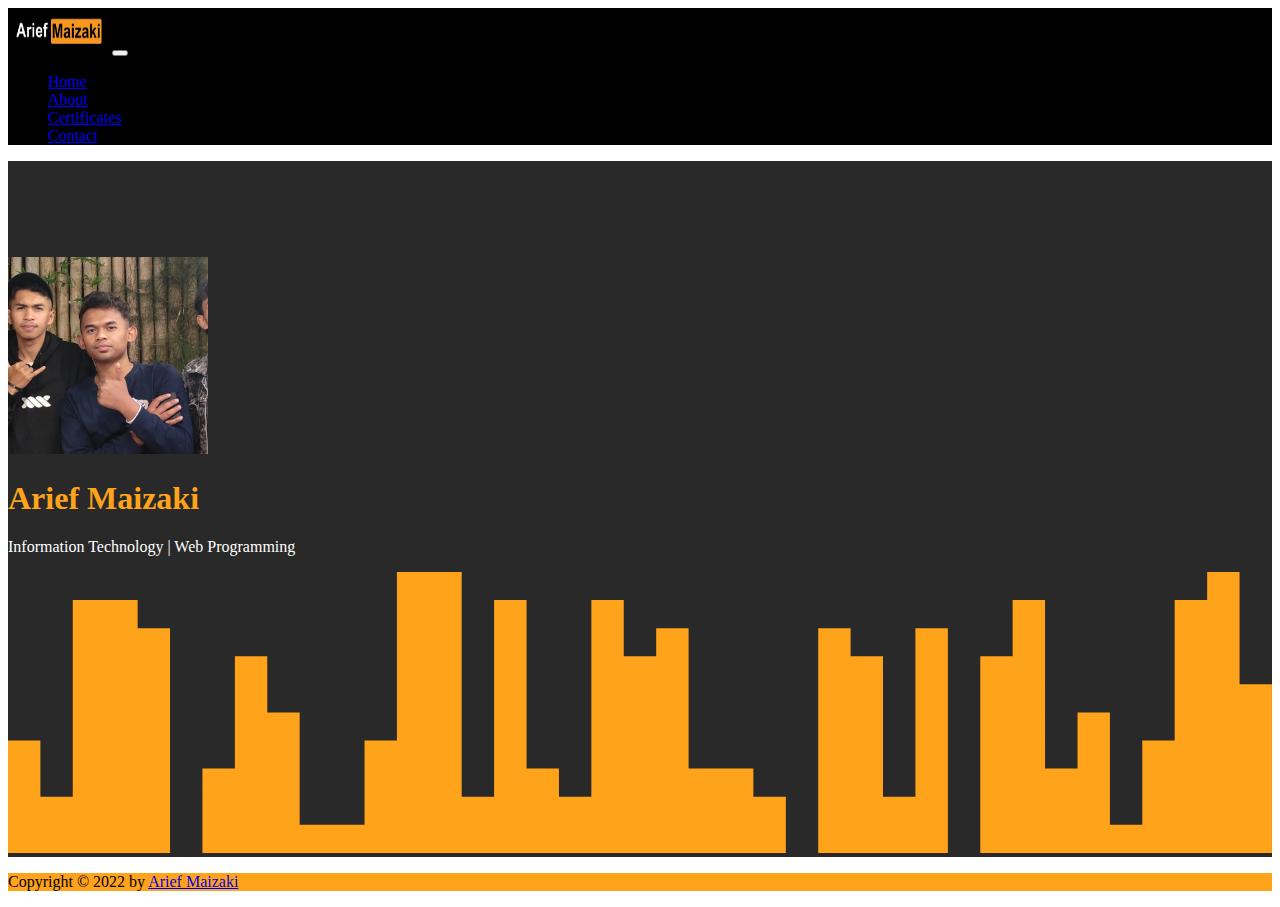
<file: index.html>
<!DOCTYPE html>

<html>
  <head>
    <meta charset="utf-8" />
    <meta http-equiv="X-UA-Compatible" content="IE=edge" />
    <title>Home</title>
    <meta name="description" content="" />
    <meta name="viewport" content="width=device-width, initial-scale=1" />
    <link href="https://cdn.jsdelivr.net/npm/bootstrap@5.2.1/dist/css/bootstrap.min.css" rel="stylesheet" integrity="sha384-iYQeCzEYFbKjA/T2uDLTpkwGzCiq6soy8tYaI1GyVh/UjpbCx/TYkiZhlZB6+fzT" crossorigin="anonymous" />
    <link rel="stylesheet" href="style.css" />
  </head>
  <body id="Home">
    <!-- nav bar -->
    <nav class="navbar navbar-expand-lg navbar-dark shadow-sm fixed-top" style="background-color: black">
      <div class="container">
        <a class="navbar-brand" href="index.html"><img src="img/Logo.jpg" alt="logo" width="100" height="45" /></a>
        <button class="navbar-toggler" type="button" data-bs-toggle="collapse" data-bs-target="#navbarNav" aria-controls="navbarNav" aria-expanded="false" aria-label="Toggle navigation">
          <span class="navbar-toggler-icon"></span>
        </button>
        <div class="collapse navbar-collapse" id="navbarNav">
          <ul class="navbar-nav ms-auto">
            <li class="nav-item">
              <a class="nav-link" aria-current="page" href="index.html">Home</a>
            </li>
            <li class="nav-item">
              <a class="nav-link" href="about.html">About</a>
            </li>
            <li class="nav-item">
              <a class="nav-link" href="certifacate.html">Certificates</a>
            </li>
            <li class="nav-item">
              <a class="nav-link" href="contact.html">Contact</a>
            </li>
          </ul>
        </div>
      </div>
    </nav>
    <!-- nav end -->

    <!-- Jumbotron -->
    <section class="Jumbotron text-center">
      <img src="img/Profile.jpeg" alt="Profile" width="200" class="rounded-circle img-thumbnail" />
      <h1 class="display-4">Arief Maizaki</h1>
      <p class="lead">Information Technology | Web Programming</p>
      <svg class="mt-5" xmlns="http://www.w3.org/2000/svg" viewBox="0 0 1440 320">
        <path
          fill="#ffa31a"
          fill-opacity="1"
          d="M0,128L0,192L36.9,192L36.9,256L73.8,256L73.8,32L110.8,32L110.8,32L147.7,32L147.7,64L184.6,64L184.6,320L221.5,320L221.5,224L258.5,224L258.5,96L295.4,96L295.4,160L332.3,160L332.3,288L369.2,288L369.2,288L406.2,288L406.2,192L443.1,192L443.1,0L480,0L480,0L516.9,0L516.9,256L553.8,256L553.8,32L590.8,32L590.8,224L627.7,224L627.7,256L664.6,256L664.6,32L701.5,32L701.5,96L738.5,96L738.5,64L775.4,64L775.4,224L812.3,224L812.3,224L849.2,224L849.2,256L886.2,256L886.2,320L923.1,320L923.1,64L960,64L960,96L996.9,96L996.9,256L1033.8,256L1033.8,64L1070.8,64L1070.8,320L1107.7,320L1107.7,96L1144.6,96L1144.6,32L1181.5,32L1181.5,224L1218.5,224L1218.5,160L1255.4,160L1255.4,288L1292.3,288L1292.3,192L1329.2,192L1329.2,32L1366.2,32L1366.2,0L1403.1,0L1403.1,128L1440,128L1440,320L1403.1,320L1403.1,320L1366.2,320L1366.2,320L1329.2,320L1329.2,320L1292.3,320L1292.3,320L1255.4,320L1255.4,320L1218.5,320L1218.5,320L1181.5,320L1181.5,320L1144.6,320L1144.6,320L1107.7,320L1107.7,320L1070.8,320L1070.8,320L1033.8,320L1033.8,320L996.9,320L996.9,320L960,320L960,320L923.1,320L923.1,320L886.2,320L886.2,320L849.2,320L849.2,320L812.3,320L812.3,320L775.4,320L775.4,320L738.5,320L738.5,320L701.5,320L701.5,320L664.6,320L664.6,320L627.7,320L627.7,320L590.8,320L590.8,320L553.8,320L553.8,320L516.9,320L516.9,320L480,320L480,320L443.1,320L443.1,320L406.2,320L406.2,320L369.2,320L369.2,320L332.3,320L332.3,320L295.4,320L295.4,320L258.5,320L258.5,320L221.5,320L221.5,320L184.6,320L184.6,320L147.7,320L147.7,320L110.8,320L110.8,320L73.8,320L73.8,320L36.9,320L36.9,320L0,320L0,320Z"
        ></path>
      </svg>
    </section>
    <!-- Jumbotron end -->

    <!-- Footer -->
    <footer class="Footerw text-center pb-2">
      <p id="txtcerti" style="color: black;">Copyright &copy; 2022 by <a href="https://instagram.com/izaki_a21/" class="text-white fw-bold">Arief Maizaki</a></p>
    </footer>
    <!-- Footer end -->
</html>
</file>
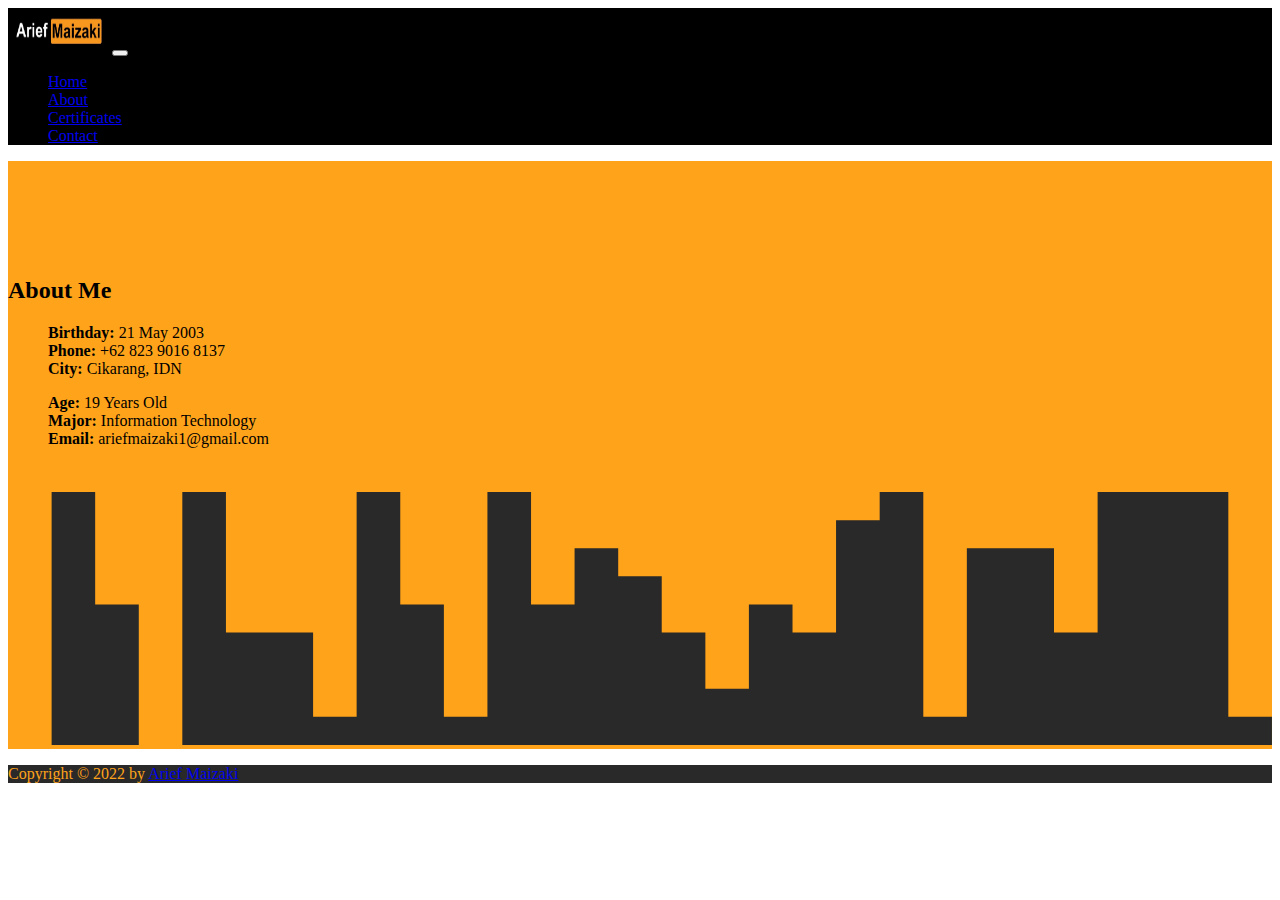
<file: about.html>
<!DOCTYPE html>

<html>
  <head>
    <meta charset="utf-8" />
    <meta http-equiv="X-UA-Compatible" content="IE=edge" />
    <title>About</title>
    <meta name="description" content="" />
    <meta name="viewport" content="width=device-width, initial-scale=1" />
    <link href="https://cdn.jsdelivr.net/npm/bootstrap@5.2.1/dist/css/bootstrap.min.css" rel="stylesheet" integrity="sha384-iYQeCzEYFbKjA/T2uDLTpkwGzCiq6soy8tYaI1GyVh/UjpbCx/TYkiZhlZB6+fzT" crossorigin="anonymous" />
    <link rel="stylesheet" href="style.css" />
  </head>
  <body id="Home">
    <!-- nav bar -->
    <nav class="navbar navbar-expand-lg navbar-dark shadow-sm fixed-top" style="background-color: black">
      <div class="container">
        <a class="navbar-brand" href="index.html"><img src="img/Logo.jpg" alt="logo" width="100" height="45" /></a>
        <button class="navbar-toggler" type="button" data-bs-toggle="collapse" data-bs-target="#navbarNav" aria-controls="navbarNav" aria-expanded="false" aria-label="Toggle navigation">
          <span class="navbar-toggler-icon"></span>
        </button>
        <div class="collapse navbar-collapse" id="navbarNav">
          <ul class="navbar-nav ms-auto">
            <li class="nav-item">
              <a class="nav-link" aria-current="page" href="index.html">Home</a>
            </li>
            <li class="nav-item">
              <a class="nav-link" href="about.html">About</a>
            </li>
            <li class="nav-item">
              <a class="nav-link" href="certifacate.html">Certificates</a>
            </li>
            <li class="nav-item">
              <a class="nav-link" href="contact.html">Contact</a>
            </li>
          </ul>
        </div>
      </div>
    </nav>
    <!-- nav end -->

    <!-- About -->
    <section class="About pt-3">
      <div class="container pt-3">
        <div class="row text-center">
          <div class="col mb-5 mt-5">
            <h2>About Me</h2>
          </div>
        </div>
        <div class="row justify-content-center fs-5 text-center mt-5">
          <div class="col-md-4 mb-5">
            <ul>
              <lo><strong>Birthday:</strong> <span>21 May 2003</span></lo>
              <br />
              <lo><strong>Phone:</strong> <span>+62 823 9016 8137</span></lo>
              <br />
              <lo><strong>City:</strong> <span>Cikarang, IDN</span></lo>
            </ul>
          </div>
          <div class="col-md-4 mb-5">
            <ul>
              <lo><strong>Age:</strong> <span>19 Years Old</span></lo>
              <br />
              <lo><strong>Major:</strong> <span>Information Technology</span></lo>
              <br />
              <lo><strong>Email:</strong> <span>ariefmaizaki1@gmail.com</span></lo>
              <br />
            </ul>
          </div>
        </div>
      </div>
      <svg class="mt-5" xmlns="http://www.w3.org/2000/svg" viewBox="0 0 1440 320">
        <path
          fill="#292929"
          fill-opacity="1"
          d="M0,0L0,320L49.7,320L49.7,32L99.3,32L99.3,160L149,160L149,320L198.6,320L198.6,32L248.3,32L248.3,192L297.9,192L297.9,192L347.6,192L347.6,288L397.2,288L397.2,32L446.9,32L446.9,160L496.6,160L496.6,288L546.2,288L546.2,32L595.9,32L595.9,160L645.5,160L645.5,96L695.2,96L695.2,128L744.8,128L744.8,192L794.5,192L794.5,256L844.1,256L844.1,160L893.8,160L893.8,192L943.4,192L943.4,64L993.1,64L993.1,32L1042.8,32L1042.8,288L1092.4,288L1092.4,96L1142.1,96L1142.1,96L1191.7,96L1191.7,192L1241.4,192L1241.4,32L1291,32L1291,32L1340.7,32L1340.7,32L1390.3,32L1390.3,288L1440,288L1440,320L1390.3,320L1390.3,320L1340.7,320L1340.7,320L1291,320L1291,320L1241.4,320L1241.4,320L1191.7,320L1191.7,320L1142.1,320L1142.1,320L1092.4,320L1092.4,320L1042.8,320L1042.8,320L993.1,320L993.1,320L943.4,320L943.4,320L893.8,320L893.8,320L844.1,320L844.1,320L794.5,320L794.5,320L744.8,320L744.8,320L695.2,320L695.2,320L645.5,320L645.5,320L595.9,320L595.9,320L546.2,320L546.2,320L496.6,320L496.6,320L446.9,320L446.9,320L397.2,320L397.2,320L347.6,320L347.6,320L297.9,320L297.9,320L248.3,320L248.3,320L198.6,320L198.6,320L149,320L149,320L99.3,320L99.3,320L49.7,320L49.7,320L0,320L0,320Z"
        ></path>
      </svg>
    </section>
    <!-- About end -->

    <!-- Footer -->
    <footer class="Footerb text-center pb-5">
      <p id="txtcerti" style="color: #ffa31a">Copyright &copy; 2022 by <a href="https://instagram.com/izaki_a21/" class="text-white fw-bold">Arief Maizaki</a></p>
    </footer>
    <!-- Footer end -->
  </body>
</html>
</file>
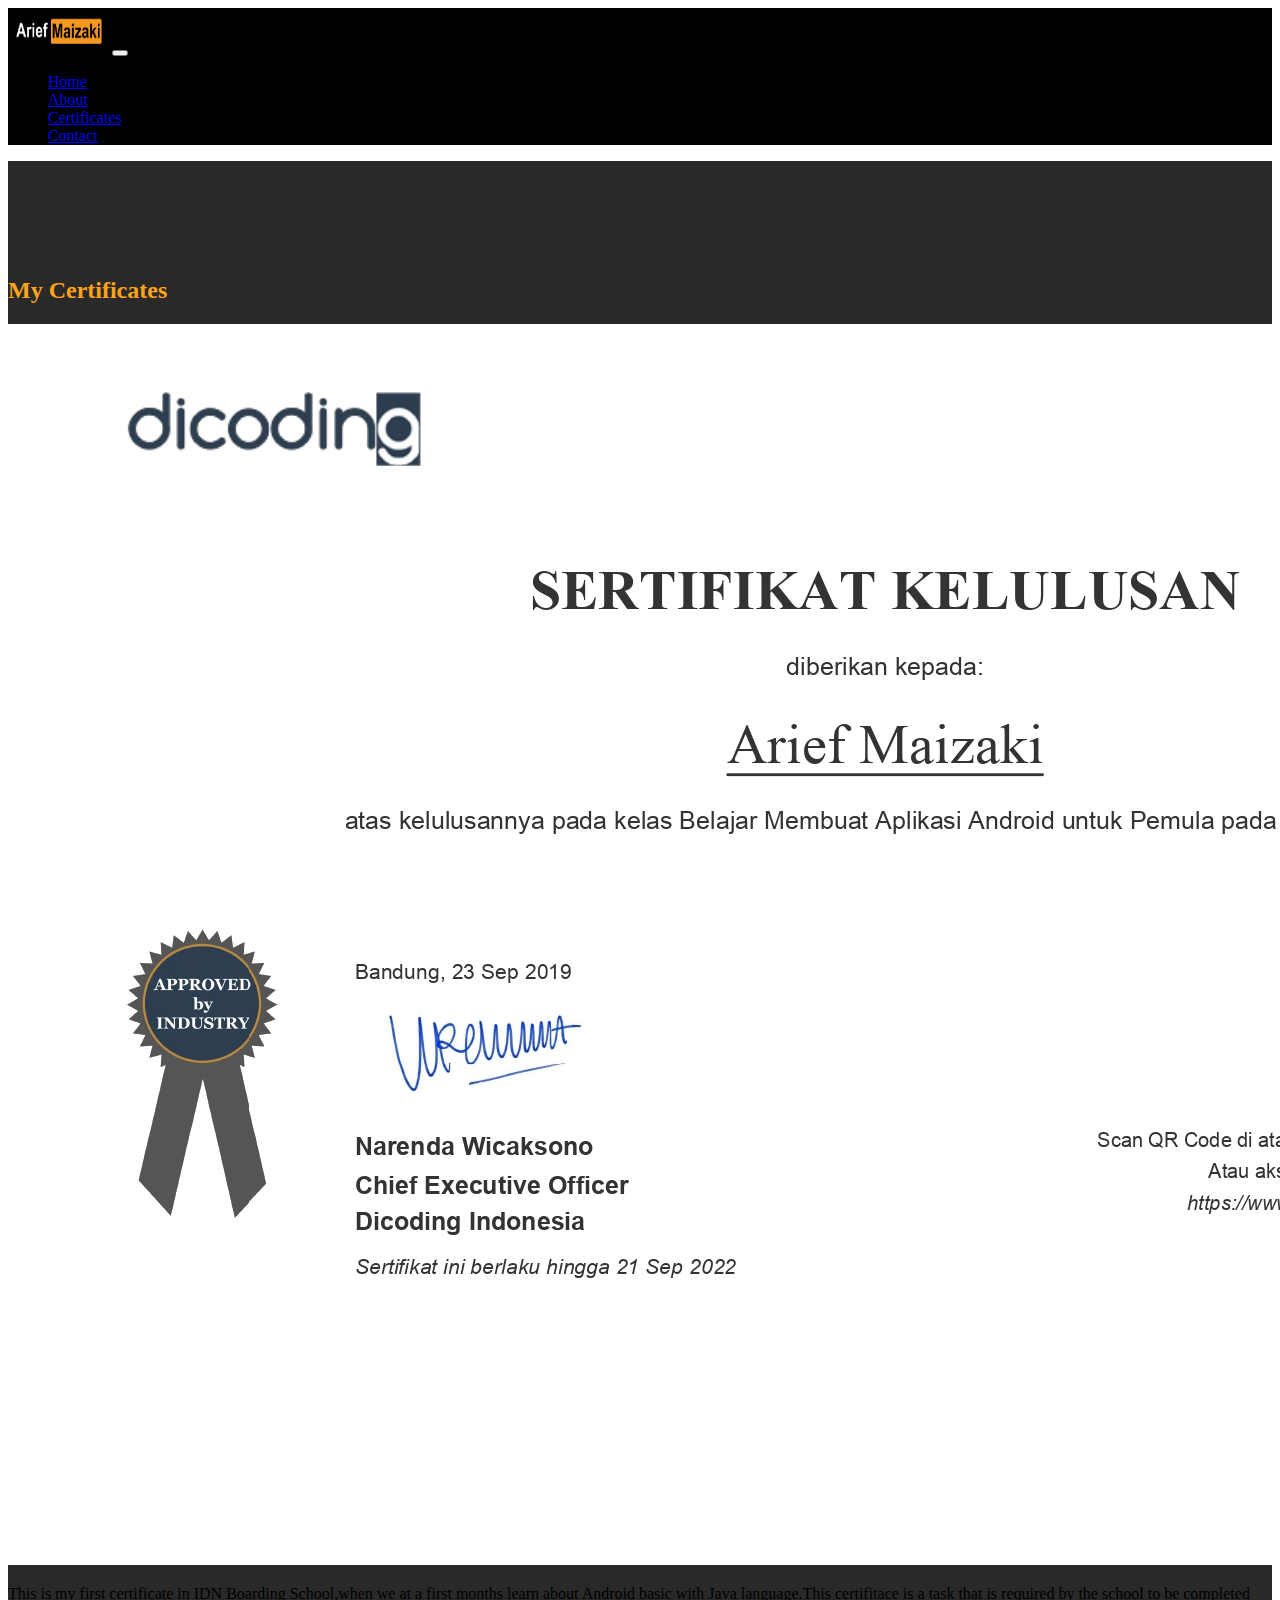
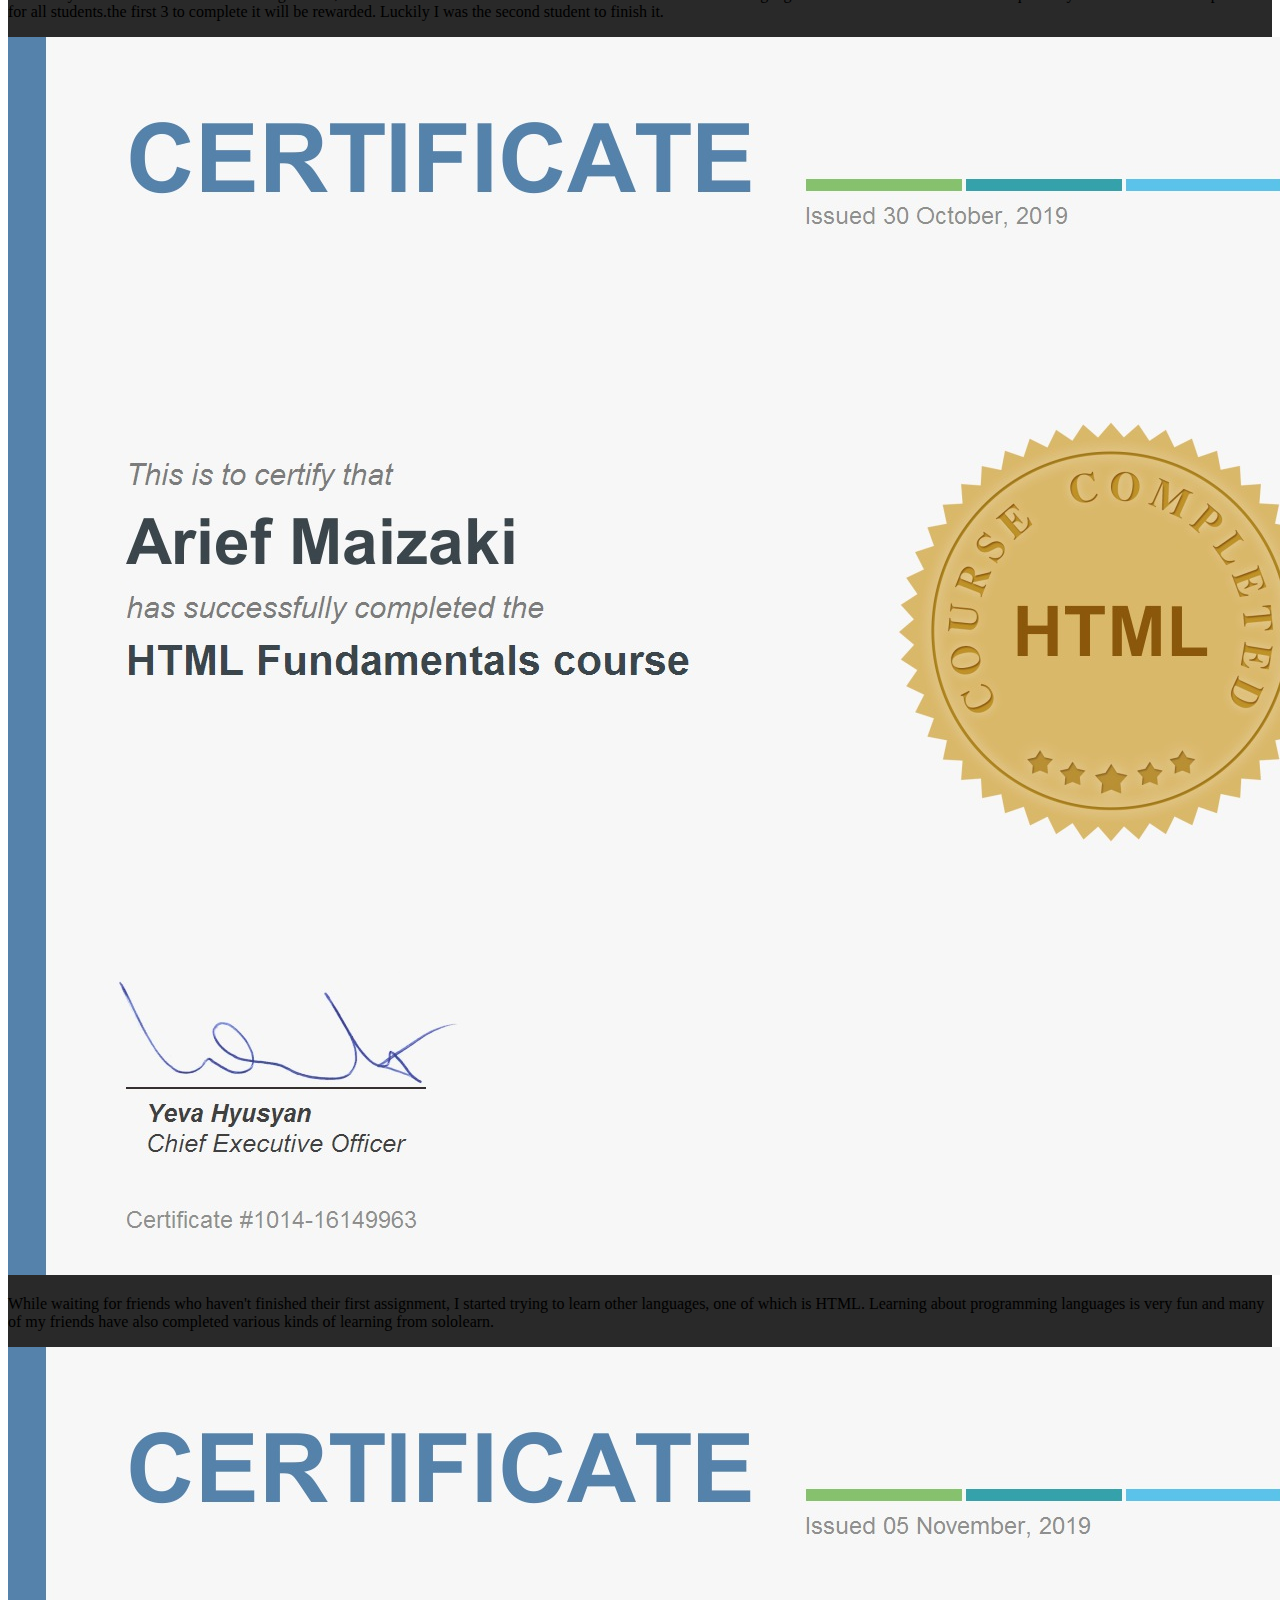
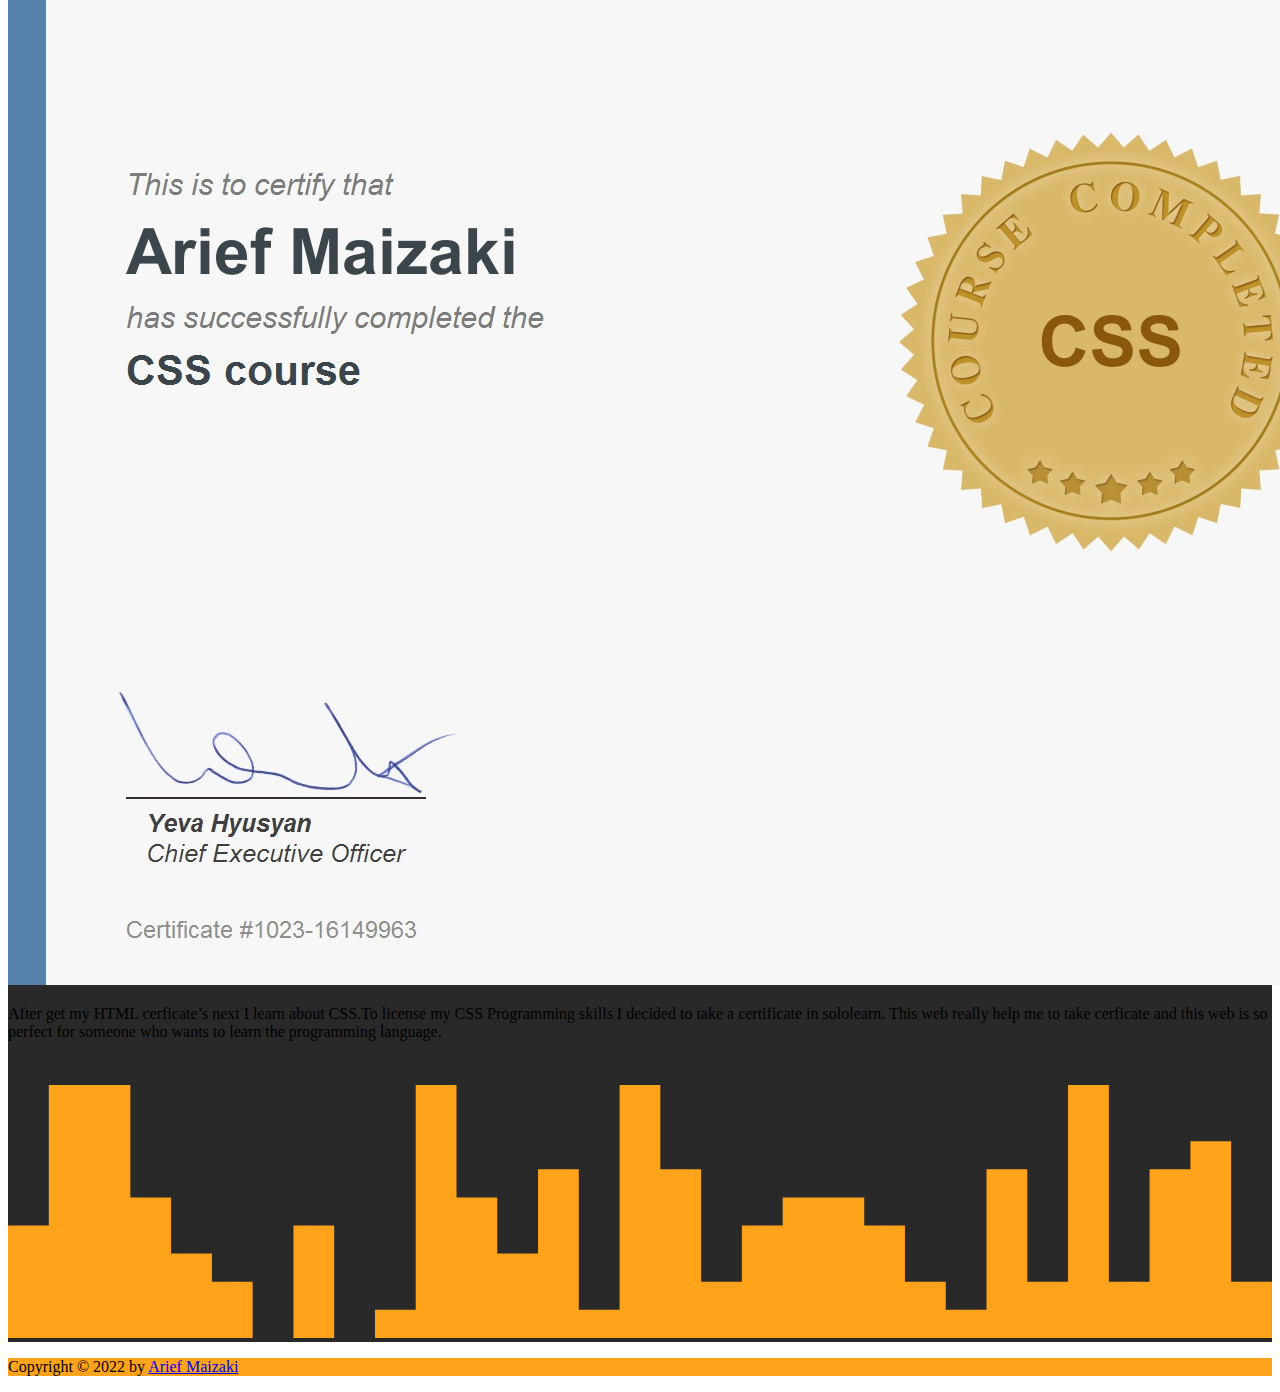
<file: certifacate.html>
<!DOCTYPE html>
<html lang="en">
  <head>
    <meta charset="UTF-8" />
    <meta http-equiv="X-UA-Compatible" content="IE=edge" />
    <meta name="viewport" content="width=device-width, initial-scale=1.0" />
    <title>Certificate</title>
    <link href="https://cdn.jsdelivr.net/npm/bootstrap@5.2.1/dist/css/bootstrap.min.css" rel="stylesheet" integrity="sha384-iYQeCzEYFbKjA/T2uDLTpkwGzCiq6soy8tYaI1GyVh/UjpbCx/TYkiZhlZB6+fzT" crossorigin="anonymous" />
    <link rel="stylesheet" href="style.css" />
  </head>
  <body>
    <!-- nav bar -->
    <nav class="navbar navbar-expand-lg navbar-dark shadow-sm fixed-top" style="background-color: black">
      <div class="container">
        <a class="navbar-brand" href="index.html"><img src="img/Logo.jpg" alt="logo" width="100" height="45" /></a>
        <button class="navbar-toggler" type="button" data-bs-toggle="collapse" data-bs-target="#navbarNav" aria-controls="navbarNav" aria-expanded="false" aria-label="Toggle navigation">
          <span class="navbar-toggler-icon"></span>
        </button>
        <div class="collapse navbar-collapse" id="navbarNav">
          <ul class="navbar-nav ms-auto">
            <li class="nav-item">
              <a class="nav-link" aria-current="page" href="index.html">Home</a>
            </li>
            <li class="nav-item">
              <a class="nav-link" href="about.html">About</a>
            </li>
            <li class="nav-item">
              <a class="nav-link" href="certifacate.html">Certificates</a>
            </li>
            <li class="nav-item">
              <a class="nav-link" href="contact.html">Contact</a>
            </li>
          </ul>
        </div>
      </div>
    </nav>
    <!-- nav end -->

    <!-- Certi -->
    <section class="Certificate" id="Certificate">
      <div class="container">
        <div class="row text-center mb-3">
          <div class="col">
            <h2 id="txtcerti">My Certificates</h2>
          </div>
        </div>
        <div class="row">
          <div class="col-md-4 mb-3">
            <div class="card">
              <img src="img/dicoding.jpg" class="card-img-top" alt="dicoding" />
              <div class="card-body">
                <p class="card-text">
                  This is my first certificate in IDN Boarding School,when we at a first months learn about Android basic with Java language.This certifitace is a task that is required by the school to be completed for all students.the
                  first 3 to complete it will be rewarded. Luckily I was the second student to finish it.
                </p>
              </div>
            </div>
          </div>
          <div class="col-md-4 mb-3">
            <div class="card">
              <img src="img/html.jpg" class="card-img-top" alt="html" />
              <div class="card-body">
                <p class="card-text">
                  While waiting for friends who haven't finished their first assignment, I started trying to learn other languages, one of which is HTML. Learning about programming languages ​​is very fun and many of my friends have also
                  completed various kinds of learning from sololearn.
                </p>
              </div>
            </div>
          </div>
          <div class="col-md-4 mb-3">
            <div class="card">
              <img src="img/css.jpg" class="card-img-top" alt="css" />
              <div class="card-body">
                <p class="card-text">
                  After get my HTML cerficate’s next I learn about CSS.To license my CSS Programming skills I decided to take a certificate in sololearn. This web really help me to take cerficate and this web is so perfect for someone who
                  wants to learn the programming language.
                </p>
              </div>
            </div>
          </div>
        </div>
      </div>
      <svg xmlns="http://www.w3.org/2000/svg" viewBox="0 0 1440 320">
        <path
          fill="#ffa31a"
          fill-opacity="1"
          d="M0,64L0,192L46.5,192L46.5,32L92.9,32L92.9,32L139.4,32L139.4,160L185.8,160L185.8,224L232.3,224L232.3,256L278.7,256L278.7,320L325.2,320L325.2,192L371.6,192L371.6,320L418.1,320L418.1,288L464.5,288L464.5,32L511,32L511,160L557.4,160L557.4,224L603.9,224L603.9,128L650.3,128L650.3,288L696.8,288L696.8,32L743.2,32L743.2,128L789.7,128L789.7,256L836.1,256L836.1,192L882.6,192L882.6,160L929,160L929,160L975.5,160L975.5,192L1021.9,192L1021.9,256L1068.4,256L1068.4,288L1114.8,288L1114.8,128L1161.3,128L1161.3,256L1207.7,256L1207.7,32L1254.2,32L1254.2,256L1300.6,256L1300.6,128L1347.1,128L1347.1,96L1393.5,96L1393.5,256L1440,256L1440,320L1393.5,320L1393.5,320L1347.1,320L1347.1,320L1300.6,320L1300.6,320L1254.2,320L1254.2,320L1207.7,320L1207.7,320L1161.3,320L1161.3,320L1114.8,320L1114.8,320L1068.4,320L1068.4,320L1021.9,320L1021.9,320L975.5,320L975.5,320L929,320L929,320L882.6,320L882.6,320L836.1,320L836.1,320L789.7,320L789.7,320L743.2,320L743.2,320L696.8,320L696.8,320L650.3,320L650.3,320L603.9,320L603.9,320L557.4,320L557.4,320L511,320L511,320L464.5,320L464.5,320L418.1,320L418.1,320L371.6,320L371.6,320L325.2,320L325.2,320L278.7,320L278.7,320L232.3,320L232.3,320L185.8,320L185.8,320L139.4,320L139.4,320L92.9,320L92.9,320L46.5,320L46.5,320L0,320L0,320Z"
        ></path>
      </svg>
    </section>
    <!-- certi end -->
    <!-- Footer -->
    <footer class="Footerw text-center pb-2">
      <p id="txtcerti" style="color: black">Copyright &copy; 2022 by <a href="https://instagram.com/izaki_a21/" class="text-white fw-bold">Arief Maizaki</a></p>
    </footer>
    <!-- Footer end -->
  </body>
</html>
</file>
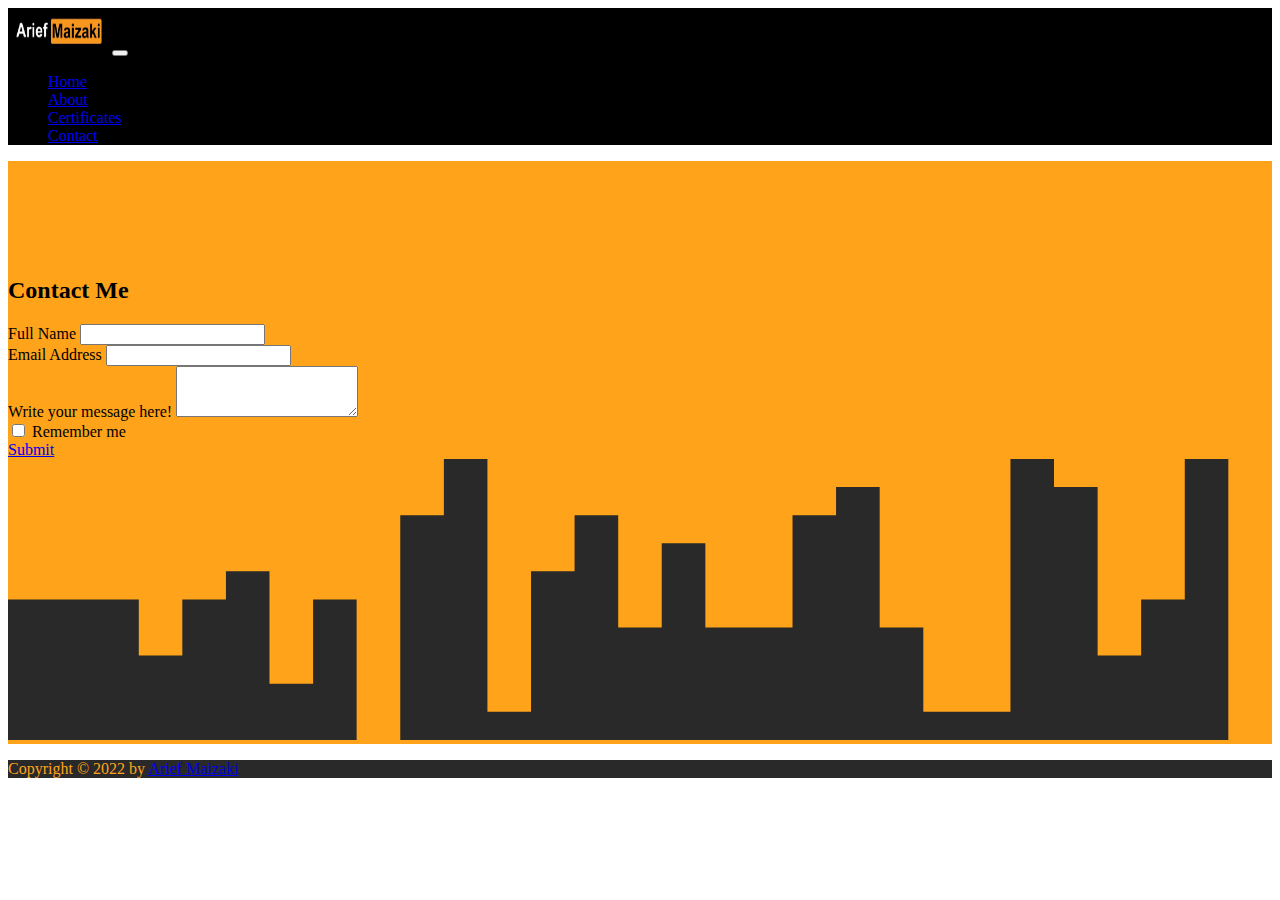
<file: contact.html>
<!DOCTYPE html>
<html lang="en">
  <head>
    <meta charset="UTF-8" />
    <meta http-equiv="X-UA-Compatible" content="IE=edge" />
    <meta name="viewport" content="width=device-width, initial-scale=1.0" />
    <title>Contact</title>
    <link href="https://cdn.jsdelivr.net/npm/bootstrap@5.2.1/dist/css/bootstrap.min.css" rel="stylesheet" integrity="sha384-iYQeCzEYFbKjA/T2uDLTpkwGzCiq6soy8tYaI1GyVh/UjpbCx/TYkiZhlZB6+fzT" crossorigin="anonymous" />
    <link rel="stylesheet" href="style.css" />
  </head>
  <body>
    <!-- nav bar -->
    <nav class="navbar navbar-expand-lg navbar-dark shadow-sm fixed-top" style="background-color: black">
      <div class="container">
        <a class="navbar-brand" href="index.html"><img src="img/Logo.jpg" alt="logo" width="100" height="45" /></a>
        <button class="navbar-toggler" type="button" data-bs-toggle="collapse" data-bs-target="#navbarNav" aria-controls="navbarNav" aria-expanded="false" aria-label="Toggle navigation">
          <span class="navbar-toggler-icon"></span>
        </button>
        <div class="collapse navbar-collapse" id="navbarNav">
          <ul class="navbar-nav ms-auto">
            <li class="nav-item">
              <a class="nav-link" aria-current="page" href="index.html">Home</a>
            </li>
            <li class="nav-item">
              <a class="nav-link" href="about.html">About</a>
            </li>
            <li class="nav-item">
              <a class="nav-link" href="certifacate.html">Certificates</a>
            </li>
            <li class="nav-item">
              <a class="nav-link" href="contact.html">Contact</a>
            </li>
          </ul>
        </div>
      </div>
    </nav>
    <!-- nav end -->

    <!-- Contact -->
    <section class="Contact pt-5" id="Contact">
      <div class="container pt-5">
        <div class="row text-center">
          <div class="col">
            <h2>Contact Me</h2>
          </div>
        </div>
        <div class="row justify-content-center">
          <div class="col-md-6">
            <form>
              <div class="mb-3">
                <label for="name" class="form-label">Full Name</label>
                <input type="text" class="form-control" id="name" aria-describedby="name" />
              </div>
              <div class="mb-3">
                <label for="email" class="form-label">Email Address</label>
                <input type="email" class="form-control" id="email" aria-describedby="email" />
              </div>

              <div class="mb-3">
                <label for="messege" class="form-label">Write your message here!</label>
                <textarea class="form-control" id="messege" rows="3"></textarea>
              </div>
              <div class="mb-3 form-check">
                <input type="checkbox" class="form-check-input" id="Check" />
                <label class="form-check-label" for="Check">Remember me</label>
              </div>
              <a href="submit.html" type="submit" class="btn btn-outline-dark">Submit</a>
            </form>
          </div>
        </div>
      </div>
      <svg xmlns="http://www.w3.org/2000/svg" viewBox="0 0 1440 320">
        <path
          fill="#292929"
          fill-opacity="1"
          d="M0,288L0,160L49.7,160L49.7,160L99.3,160L99.3,160L149,160L149,224L198.6,224L198.6,160L248.3,160L248.3,128L297.9,128L297.9,256L347.6,256L347.6,160L397.2,160L397.2,320L446.9,320L446.9,64L496.6,64L496.6,0L546.2,0L546.2,288L595.9,288L595.9,128L645.5,128L645.5,64L695.2,64L695.2,192L744.8,192L744.8,96L794.5,96L794.5,192L844.1,192L844.1,192L893.8,192L893.8,64L943.4,64L943.4,32L993.1,32L993.1,192L1042.8,192L1042.8,288L1092.4,288L1092.4,288L1142.1,288L1142.1,0L1191.7,0L1191.7,32L1241.4,32L1241.4,224L1291,224L1291,160L1340.7,160L1340.7,0L1390.3,0L1390.3,320L1440,320L1440,320L1390.3,320L1390.3,320L1340.7,320L1340.7,320L1291,320L1291,320L1241.4,320L1241.4,320L1191.7,320L1191.7,320L1142.1,320L1142.1,320L1092.4,320L1092.4,320L1042.8,320L1042.8,320L993.1,320L993.1,320L943.4,320L943.4,320L893.8,320L893.8,320L844.1,320L844.1,320L794.5,320L794.5,320L744.8,320L744.8,320L695.2,320L695.2,320L645.5,320L645.5,320L595.9,320L595.9,320L546.2,320L546.2,320L496.6,320L496.6,320L446.9,320L446.9,320L397.2,320L397.2,320L347.6,320L347.6,320L297.9,320L297.9,320L248.3,320L248.3,320L198.6,320L198.6,320L149,320L149,320L99.3,320L99.3,320L49.7,320L49.7,320L0,320L0,320Z"
        ></path>
      </svg>
    </section>
    <!-- Contact end -->
    <!-- Footer -->
    <footer class="Footerb text-center pb-1">
      <p id="txtcerti" style="color: #ffa31a">Copyright &copy; 2022 by <a href="https://instagram.com/izaki_a21/" class="text-white fw-bold">Arief Maizaki</a></p>
    </footer>
    <!-- Footer end -->
  </body>
</html>
</file>
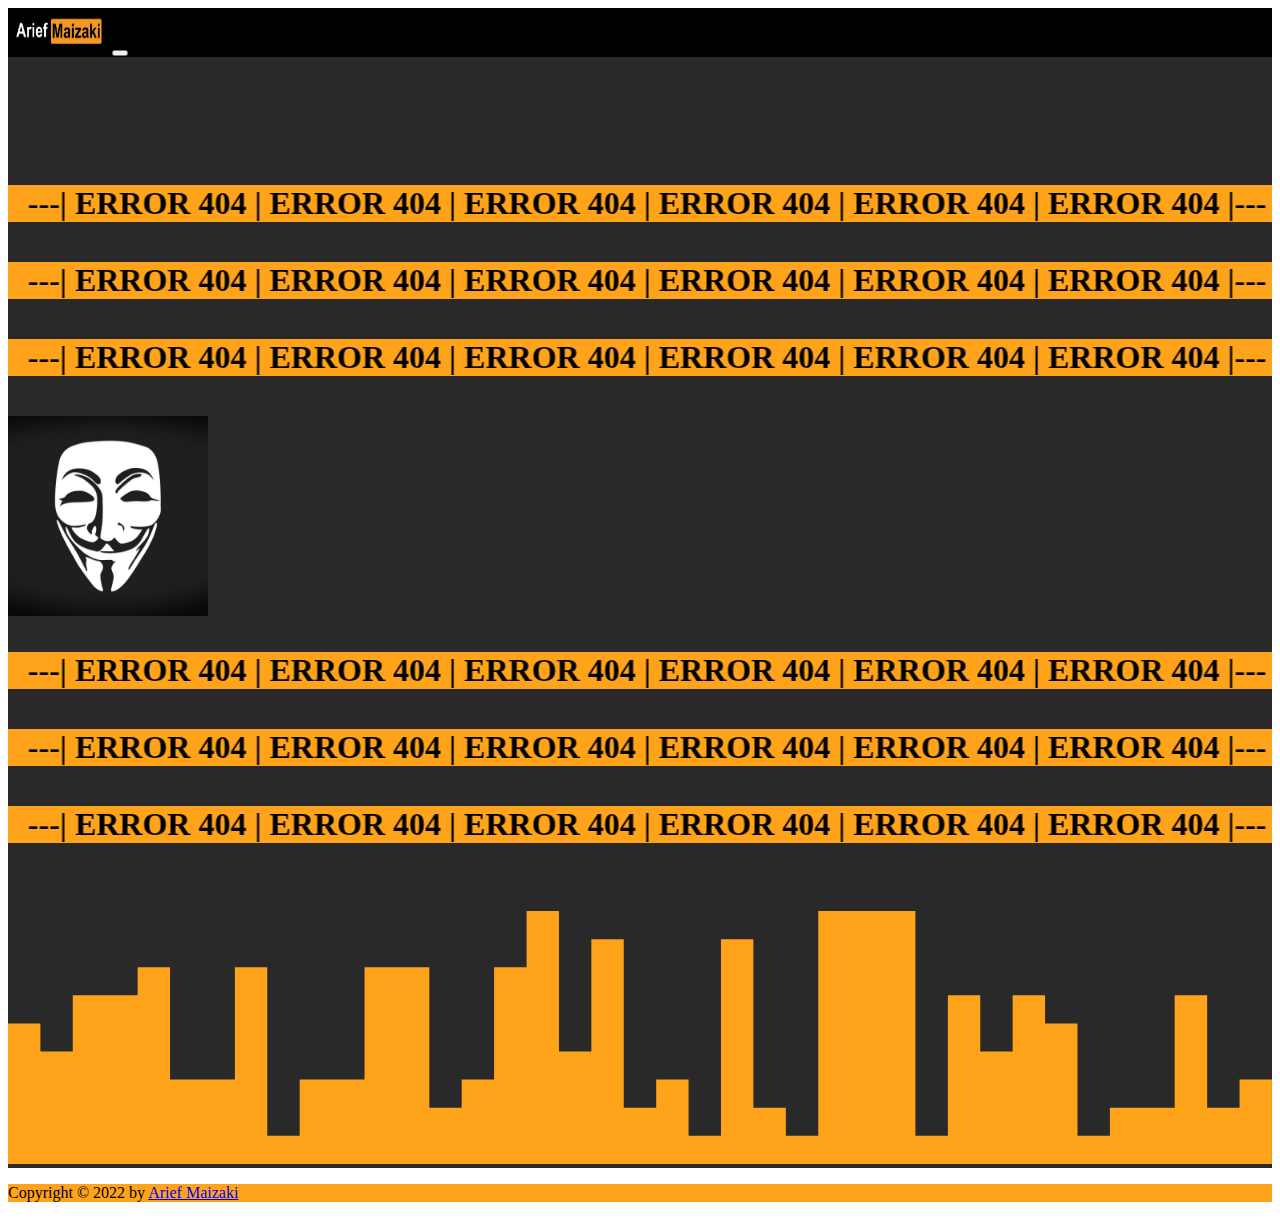
<file: submit.html>
<!DOCTYPE html>
<html lang="en">
  <head>
    <meta charset="UTF-8" />
    <meta http-equiv="X-UA-Compatible" content="IE=edge" />
    <meta name="viewport" content="width=device-width, initial-scale=1.0" />
    <title>Submit</title>
    <link href="https://cdn.jsdelivr.net/npm/bootstrap@5.2.1/dist/css/bootstrap.min.css" rel="stylesheet" integrity="sha384-iYQeCzEYFbKjA/T2uDLTpkwGzCiq6soy8tYaI1GyVh/UjpbCx/TYkiZhlZB6+fzT" crossorigin="anonymous" />
    <link rel="stylesheet" href="style.css" />
  </head>
  <body>
    <!-- nav bar -->
    <nav class="navbar navbar-expand-lg navbar-dark shadow-sm fixed-top" style="background-color: black">
      <div class="container">
        <a class="navbar-brand" href="index.html"><img src="img/Logo.jpg" alt="logo" width="100" height="45" /></a>
        <button class="navbar-toggler" type="button" data-bs-toggle="collapse" data-bs-target="#navbarNav" aria-controls="navbarNav" aria-expanded="false" aria-label="Toggle navigation">
          <span class="navbar-toggler-icon"></span>
        </button>        
    </nav>
    <!-- nav end -->

    <section class="Submit text-center">
      <h3 class="marque">
        <marquee bgcolor="#ffa31a" loop="infinite" behavior="alternate" scrollamount="14" direction="left">---| ERROR 404 | ERROR 404 | ERROR 404 | ERROR 404 | ERROR 404 | ERROR 404 |---</marquee>
      </h3>
      <h3 class="marque">
        <marquee bgcolor="#ffa31a" loop="infinite" behavior="alternate" scrollamount="14" direction="left">---| ERROR 404 | ERROR 404 | ERROR 404 | ERROR 404 | ERROR 404 | ERROR 404 |---</marquee>
      </h3>
      <h3 class="marque">
        <marquee bgcolor="#ffa31a" loop="infinite" behavior="alternate" scrollamount="14" direction="left">---| ERROR 404 | ERROR 404 | ERROR 404 | ERROR 404 | ERROR 404 | ERROR 404 |---</marquee>
      </h3>

      <img src="img/rslt.jpeg" alt="rslt" width="200" />
      <h3 class="marque pt-3">
        <marquee bgcolor="#ffa31a" loop="infinite" behavior="alternate" scrollamount="14" direction="left">---| ERROR 404 | ERROR 404 | ERROR 404 | ERROR 404 | ERROR 404 | ERROR 404 |---</marquee>
      </h3>
      <h3 class="marque">
        <marquee bgcolor="#ffa31a" loop="infinite" behavior="alternate" scrollamount="14" direction="left">---| ERROR 404 | ERROR 404 | ERROR 404 | ERROR 404 | ERROR 404 | ERROR 404 |---</marquee>
      </h3>
      <h3 class="marque">
        <marquee bgcolor="#ffa31a" loop="infinite" behavior="alternate" scrollamount="14" direction="left">---| ERROR 404 | ERROR 404 | ERROR 404 | ERROR 404 | ERROR 404 | ERROR 404 |---</marquee>
      </h3>
      <svg xmlns="http://www.w3.org/2000/svg" viewBox="0 0 1440 320">
        <path
          fill="#ffa31a"
          fill-opacity="1"
          d="M0,256L0,160L36.9,160L36.9,192L73.8,192L73.8,128L110.8,128L110.8,128L147.7,128L147.7,96L184.6,96L184.6,224L221.5,224L221.5,224L258.5,224L258.5,96L295.4,96L295.4,288L332.3,288L332.3,224L369.2,224L369.2,224L406.2,224L406.2,96L443.1,96L443.1,96L480,96L480,256L516.9,256L516.9,224L553.8,224L553.8,96L590.8,96L590.8,32L627.7,32L627.7,192L664.6,192L664.6,64L701.5,64L701.5,256L738.5,256L738.5,224L775.4,224L775.4,288L812.3,288L812.3,64L849.2,64L849.2,256L886.2,256L886.2,288L923.1,288L923.1,32L960,32L960,32L996.9,32L996.9,32L1033.8,32L1033.8,288L1070.8,288L1070.8,128L1107.7,128L1107.7,192L1144.6,192L1144.6,128L1181.5,128L1181.5,160L1218.5,160L1218.5,288L1255.4,288L1255.4,256L1292.3,256L1292.3,256L1329.2,256L1329.2,128L1366.2,128L1366.2,256L1403.1,256L1403.1,224L1440,224L1440,320L1403.1,320L1403.1,320L1366.2,320L1366.2,320L1329.2,320L1329.2,320L1292.3,320L1292.3,320L1255.4,320L1255.4,320L1218.5,320L1218.5,320L1181.5,320L1181.5,320L1144.6,320L1144.6,320L1107.7,320L1107.7,320L1070.8,320L1070.8,320L1033.8,320L1033.8,320L996.9,320L996.9,320L960,320L960,320L923.1,320L923.1,320L886.2,320L886.2,320L849.2,320L849.2,320L812.3,320L812.3,320L775.4,320L775.4,320L738.5,320L738.5,320L701.5,320L701.5,320L664.6,320L664.6,320L627.7,320L627.7,320L590.8,320L590.8,320L553.8,320L553.8,320L516.9,320L516.9,320L480,320L480,320L443.1,320L443.1,320L406.2,320L406.2,320L369.2,320L369.2,320L332.3,320L332.3,320L295.4,320L295.4,320L258.5,320L258.5,320L221.5,320L221.5,320L184.6,320L184.6,320L147.7,320L147.7,320L110.8,320L110.8,320L73.8,320L73.8,320L36.9,320L36.9,320L0,320L0,320Z"
        ></path>
      </svg>
    </section>

    <!-- Footer -->
    <footer class="Footerw text-center pb-2">
      <p id="txtcerti" style="color: black">Copyright &copy; 2022 by <a href="https://instagram.com/izaki_a21/" class="text-white fw-bold">Arief Maizaki</a></p>
    </footer>
    <!-- Footer end -->
  </body>
</html>
</file>
<file: style.css>
.Jumbotron {
  padding-top: 6rem;
  background-color: #292929;
}
.About {
  padding-top: 6rem;
  background-color: #ffa31a;
}
.Certificate {
  padding-top: 6rem;
  background-color: #292929;
}
.Contact {
  padding-top: 6rem;
  background-color: #ffa31a;
}

#txtcerti {
  color: #ffa31a;
}
.display-4 {
  color: #ffa31a;
}
.lead {
  color: #ffffff;
}
.Footerb {
  background-color: #292929;
}
.Footerw {
  background-color: #ffa31a;
}
.Submit {
  padding-top: 6rem;
  background-color: #292929;
}
.marque {
  font-size: xx-large;
}
</file>
